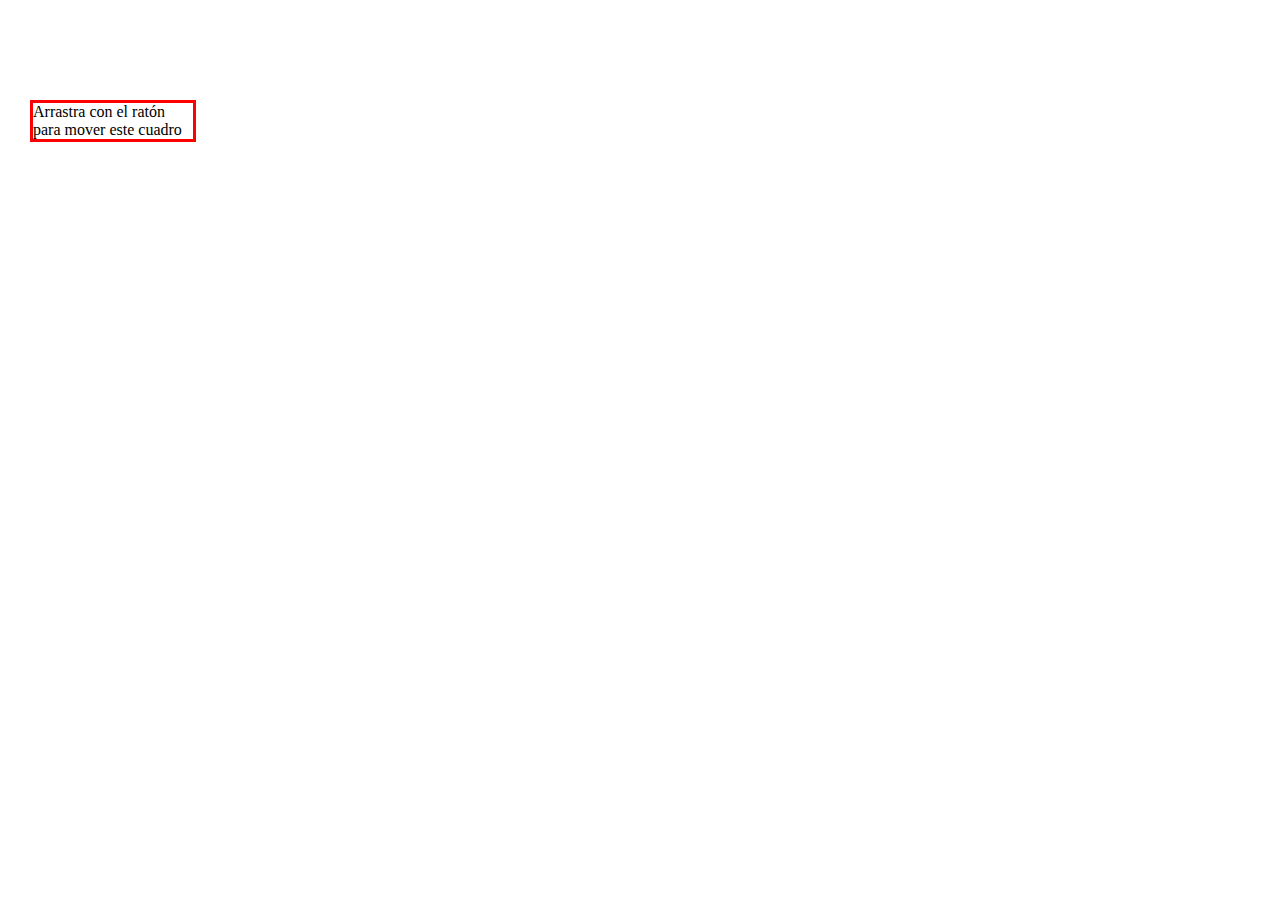
<file: Mapa con chatbot/utilizados/arrastrar.html>
<!DOCTYPE html>
<html>
    <head>
        <title></title>
        <meta http-equiv="Content-Type" content="text/html; charset=UTF-8">  
        <style>
            .estiloCuadro {
               width: 10em; 
               border: solid red; 
               position: absolute; 
               top: 100px; 
               left: 30px;
               cursor: pointer;
               /*Deshabilitar selección de texto*/
               -moz-user-select: none;     /* Mozilla */
               -khtml-user-select: none;   /* Chrome */    
               -o-user-select: none;       /* Opera */
            }
        </style>
        <script type="text/javascript">
            var xInic, yInic;
            var estaPulsado = false;

            function ratonPulsado(evt) { 
                //Obtener la posición de inicio
                xInic = evt.clientX;
                yInic = evt.clientY;    
                estaPulsado = true;
                //Para Internet Explorer: Contenido no seleccionable
                document.getElementById("cuadro").unselectable = true;
            }

            function ratonMovido(evt) {
                if(estaPulsado) {
                    //Calcular la diferencia de posición
                    var xActual = evt.clientX;
                    var yActual = evt.clientY;    
                    var xInc = xActual-xInic;
                    var yInc = yActual-yInic;
                    xInic = xActual;
                    yInic = yActual;

                    //Establecer la nueva posición
                    var elemento = document.getElementById("cuadro");
                    var position = getPosicion(elemento);
                    elemento.style.top = (position[0] + yInc) + "px";
                    elemento.style.left = (position[1] + xInc) + "px";
                }
            }

            function ratonSoltado(evt) {
                estaPulsado = false;
            }

            /*
             * Función para obtener la posición en la que se encuentra el
             * elemento indicado como parámetro.
             * Retorna un array con las coordenadas x e y de la posición
             */
            function getPosicion(elemento) {
                var posicion = new Array(2);
                if(document.defaultView && document.defaultView.getComputedStyle) {
                    posicion[0] = parseInt(document.defaultView.getComputedStyle(elemento, null).getPropertyValue("top"))
                    posicion[1] = parseInt(document.defaultView.getComputedStyle(elemento, null).getPropertyValue("left"));
                } else {
                    //Para Internet Explorer
                    posicion[0] = parseInt(elemento.currentStyle.top);             
                    posicion[1] = parseInt(elemento.currentStyle.left);               
                }      
                return posicion;
            }
        </script>
    </head>
    <body>
        <div id="cuadro" class="estiloCuadro">Arrastra con el ratón<br>para mover este cuadro</div>

        <SCRIPT type="text/javascript">
            var el = document.getElementById("cuadro");
            if (el.addEventListener){
                el.addEventListener("mousedown", ratonPulsado, false);
                el.addEventListener("mouseup", ratonSoltado, false);
                document.addEventListener("mousemove", ratonMovido, false);
            } else { //Para IE
                el.attachEvent('onmousedown', ratonPulsado);
                el.attachEvent('onmouseup', ratonSoltado);
                document.attachEvent('onmousemove', ratonMovido);
            }            
        </SCRIPT>  
    </body>
</html>
</file>
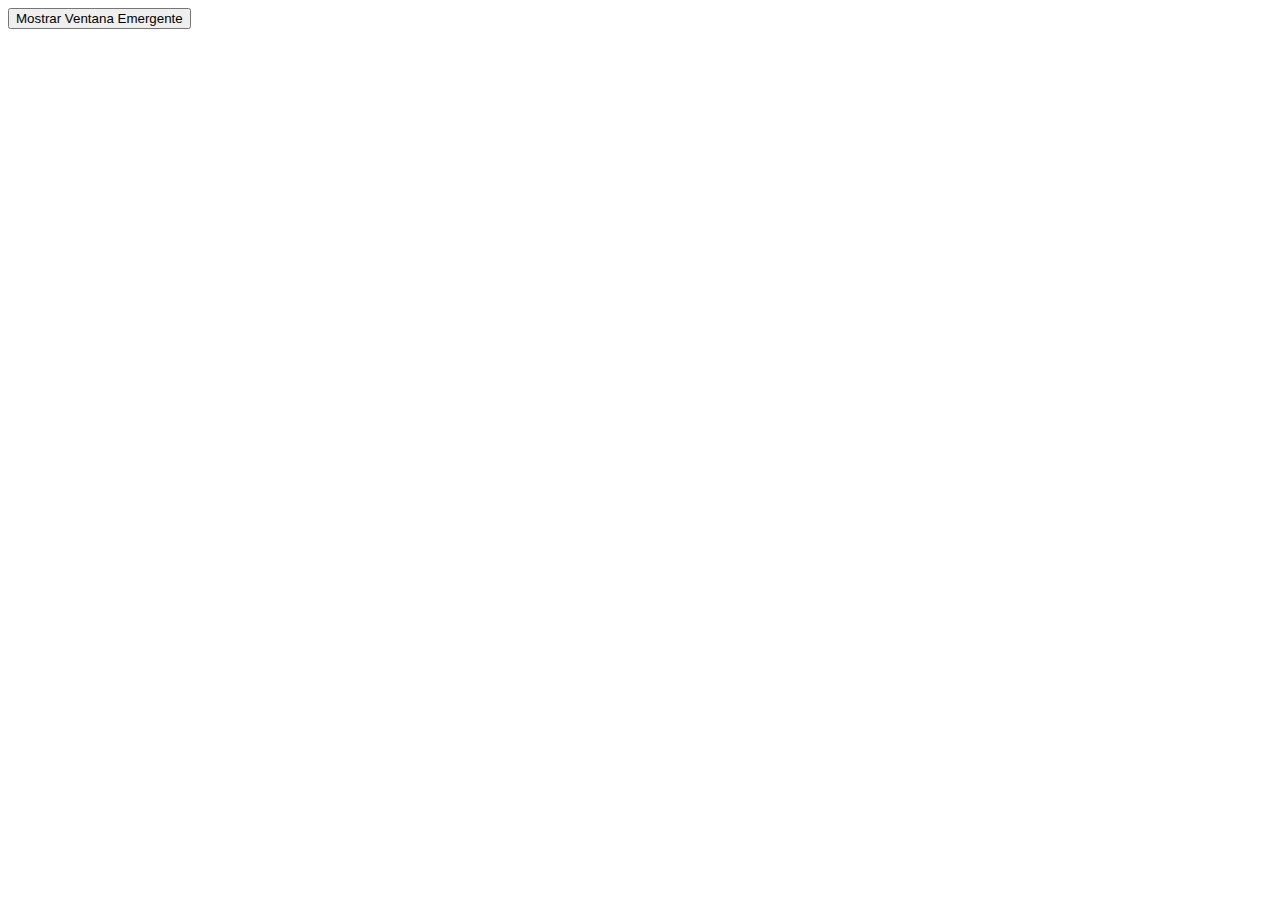
<file: Mapa con chatbot/utilizados/ventana emergente.html>
<!DOCTYPE html>
<html lang="es">
<head>
  <meta charset="UTF-8">
  <meta name="viewport" content="width=device-width, initial-scale=1.0">
  <title>Ventana Emergente</title>
  <style>
    /* Estilos opcionales para mejorar la apariencia */
    .popup {
      display: none;
      position: fixed;
      top: 50%;
      left: 50%;
      transform: translate(-50%, -50%);
      padding: 20px;
      background-color: #fff;
      border: 1px solid #ccc;
      box-shadow: 0 0 10px rgba(0, 0, 0, 0.2);
      z-index: 999;
    }
  </style>
</head>
<body>

<!-- Botón que al ser clickeado muestra la ventana emergente -->
<button onclick="mostrarVentana()">Mostrar Ventana Emergente</button>

<!-- Contenido de la ventana emergente -->
<div id="miVentanaEmergente" class="popup">
  <p>Este es un cuadro de texto en una ventana emergente.</p>
  <button onclick="cerrarVentana()">Cerrar</button>
</div>

<script>
  // Función para mostrar la ventana emergente
  function mostrarVentana() {
    var ventanaEmergente = document.getElementById("miVentanaEmergente");
    ventanaEmergente.style.display = "block";
  }

  // Función para cerrar la ventana emergente
  function cerrarVentana() {
    var ventanaEmergente = document.getElementById("miVentanaEmergente");
    ventanaEmergente.style.display = "none";
  }
</script>

</body>
</html>
</file>
